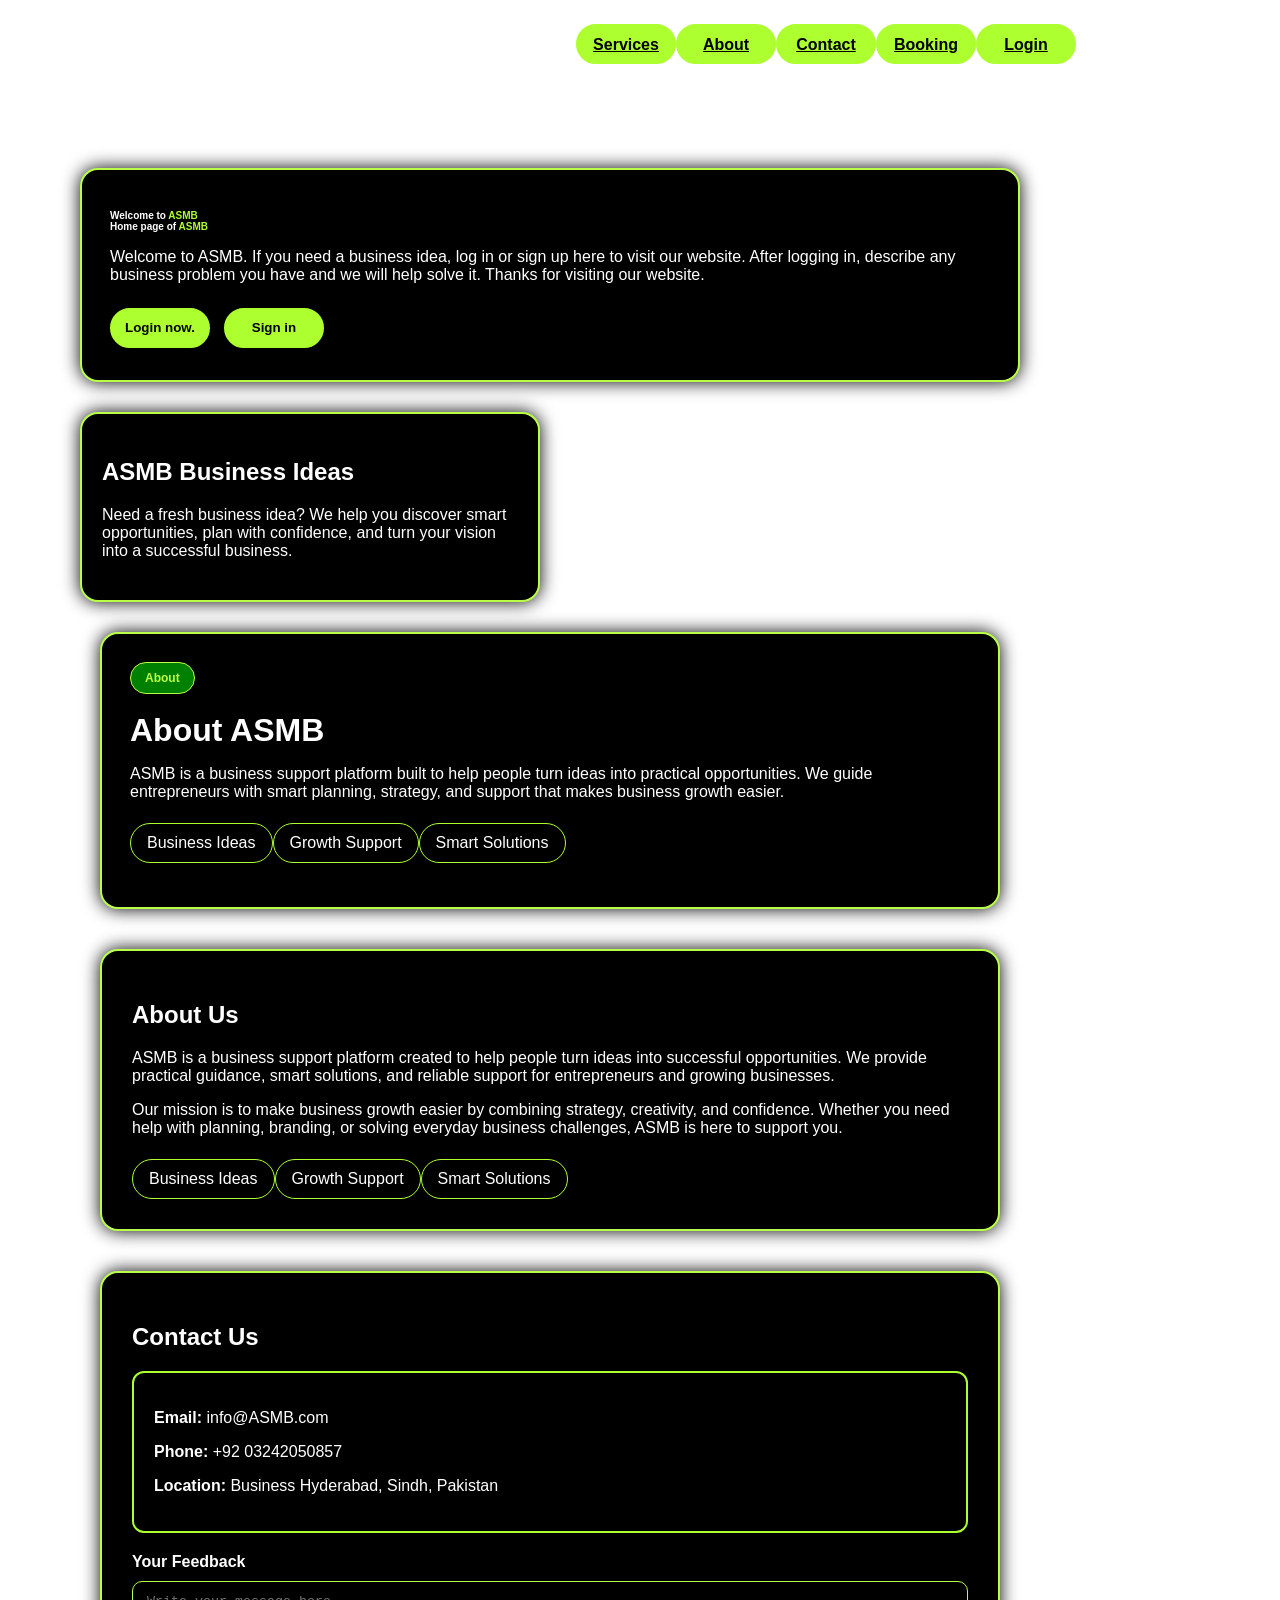
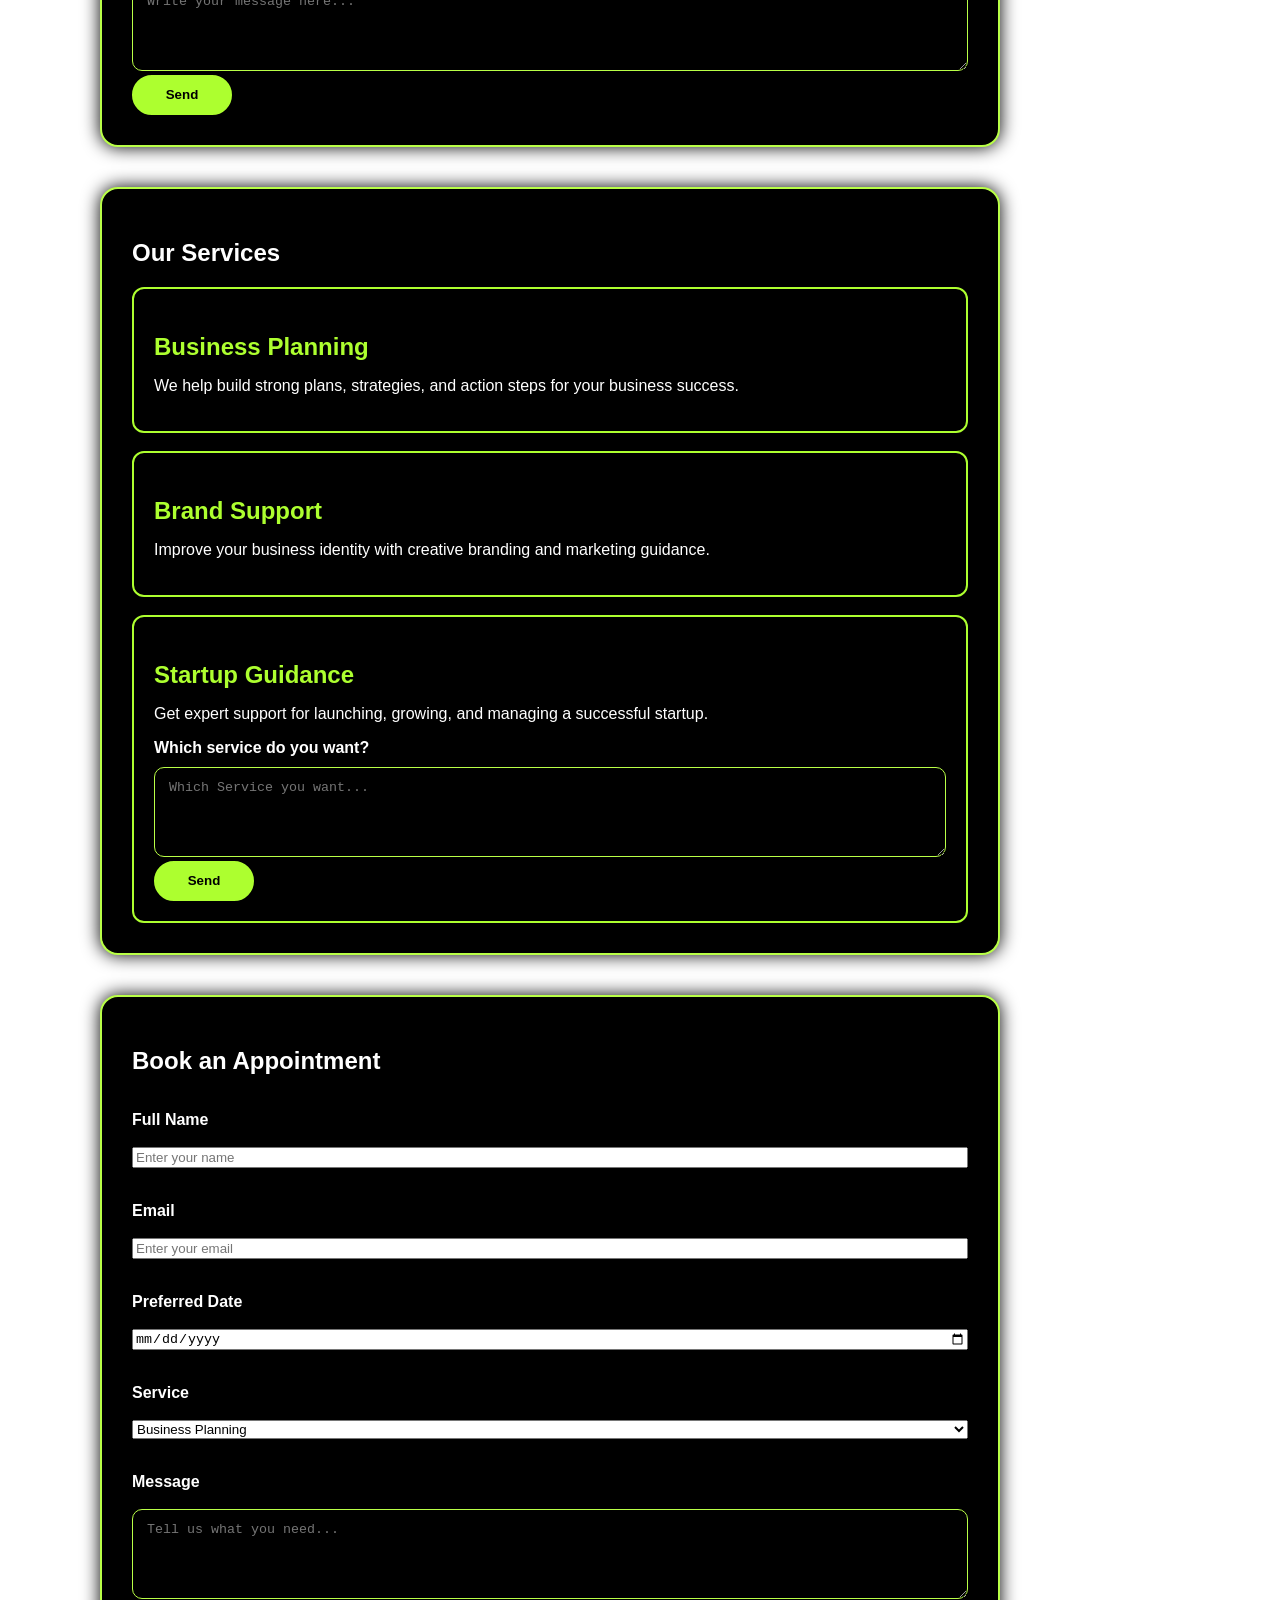
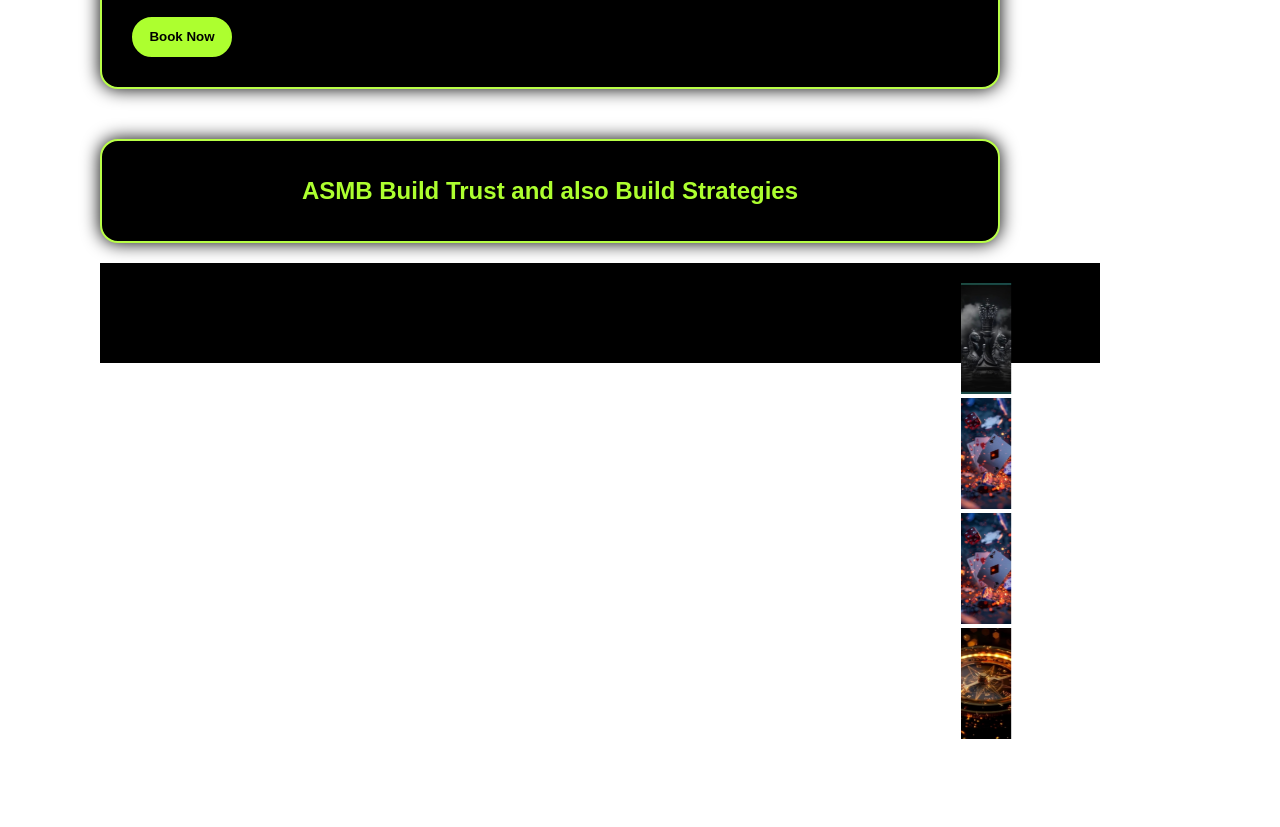
<file: index.html>
<!DOCTYPE html>
<html lang="en">
<head>
    <meta charset="UTF-8">
    <meta name="viewport" content="width=device-width, initial-scale=1.0">
    <title>ASMB</title>
    <link rel="stylesheet" href="./style.css">
    <link rel="stylesheet" href="./login.html">
</head>
<body>
    <header class="topbar">
        <h2>Welcome to the home page</h2>
        <nav class="nav">
            <a href="#services" class="nav-btn">Services</a>
            <a href="#about" class="nav-btn">About</a>
            <a href="#contact" class="nav-btn">Contact</a>
            <a href="#booking" class="nav-btn">Booking</a>
            <a href="login.html" class="nav-btn">Login</a>
        </nav>
    </header>
    <main class="container">
        <section class="hero">
            <h1>Welcome to <span>ASMB</span><br>Home page of <span>ASMB</span></h1>
            <p>Welcome to ASMB. If you need a business idea, log in or sign up here to visit our website. After logging in, describe any business problem you have and we will help solve it. Thanks for visiting our website.</p>
            <div class="cta-row">
                <button class="btn1" type="button">Login now.</button>
                <button class="btn1" type="button">Sign in</button>
            </div>
        </section>

        <div class="box1">
            <h2>ASMB Business Ideas</h2>
            <p>Need a fresh business idea? We help you discover smart opportunities, plan with confidence, and turn your vision into a successful business.</p>
        </div>

        <section id="about" class="about-box">
            <div class="about-box-card">
                <span class="about-badge">About</span>
                <h2>About ASMB</h2>
                <p>ASMB is a business support platform built to help people turn ideas into practical opportunities. We guide entrepreneurs with smart planning, strategy, and support that makes business growth easier.</p>
                <ul class="about-points">
                    <li>Business Ideas</li>
                    <li>Growth Support</li>
                    <li>Smart Solutions</li>
                </ul>
            </div>
        </section>
        <section class="about-section">
            <h1>About Us</h1>
            <p>ASMB is a business support platform created to help people turn ideas into successful opportunities. We provide practical guidance, smart solutions, and reliable support for entrepreneurs and growing businesses.</p>
            <p>Our mission is to make business growth easier by combining strategy, creativity, and confidence. Whether you need help with planning, branding, or solving everyday business challenges, ASMB is here to support you.</p>
            <div class="about-points">
                <span>Business Ideas</span>
                <span>Growth Support</span>
                <span>Smart Solutions</span>
            </div>
        </section>

        <section id="contact" class="contact-section">
            <h1>Contact Us</h1>
            <div class="contact-card">
                <p><strong>Email:</strong> info@ASMB.com</p>
                <p><strong>Phone:</strong> +92 03242050857</p>
                <p><strong>Location:</strong> Business Hyderabad, Sindh, Pakistan</p>
            </div>
            <label for="feedback">Your Feedback</label>
            <textarea id="feedback" name="feedback" placeholder="Write your message here..."></textarea>
            <button class="btn1" type="button">Send</button>
        </section>

        <section id="services" class="services-section">
            <h1>Our Services</h1>
            <div class="service-grid">
                <article class="service-card">
                    <h3>Business Planning</h3>
                    <p>We help build strong plans, strategies, and action steps for your business success.</p>
                </article>
                <article class="service-card">
                    <h3>Brand Support</h3>
                    <p>Improve your business identity with creative branding and marketing guidance.</p>
                </article>
                <article class="service-card">
                    <h3>Startup Guidance</h3>
                    <p>Get expert support for launching, growing, and managing a successful startup.</p>
                    <label for="service">Which service do you want?</label>
                    <textarea id="service" name="service" placeholder="Which Service you want..."></textarea>
                    <button class="btn6" type="button">Send</button>
                </article>
            </div>
        </section>

        <section id="booking" class="booking-section">
            <h1>Book an Appointment</h1>
            <form class="booking-form">
                <div class="form-row">
                    <label for="booking-name">Full Name</label>
                    <input id="booking-name" type="text" placeholder="Enter your name">
                </div>
                <div class="form-row">
                    <label for="booking-email">Email</label>
                    <input id="booking-email" type="email" placeholder="Enter your email">
                </div>
                <div class="form-row">
                    <label for="booking-date">Preferred Date</label>
                    <input id="booking-date" type="date">
                </div>
                <div class="form-row">
                    <label for="booking-service">Service</label>
                    <select id="booking-service">
                        <option>Business Planning</option>
                        <option>Brand Support</option>
                        <option>Startup Guidance</option>
                    </select>
                </div>
                <div class="form-row">
                    <label for="booking-message">Message</label>
                    <textarea id="booking-message" placeholder="Tell us what you need..."></textarea>
                </div>
                <button class="btn1" type="submit">Book Now</button>
            </form>
        </section>

        <div class="final-tag">
            <h1>ASMB Build Trust and also Build Strategies</h1>
        </div>
        <section class="last-bar">
            <marquee behavior="p" direction="">
                <div><img src="WhatsApp Image 2026-09-16 at 18.14.05 (1).jpeg" alt=""></div>
                 <div><img src="WhatsApp Image 2026-09-16 at 18.14.06 (1) copy 2.jpeg" alt=""></div>
                  <div><img src="WhatsApp Image 2026-09-16 at 18.14.06 (1) copy.jpeg" alt=""></div>
                  <div><img src="WhatsApp Image 2026-09-17 at 15.25.16.jpeg" alt=""></div>
            </marquee>
        </section>
    </main>
</body>
</html>
</file>
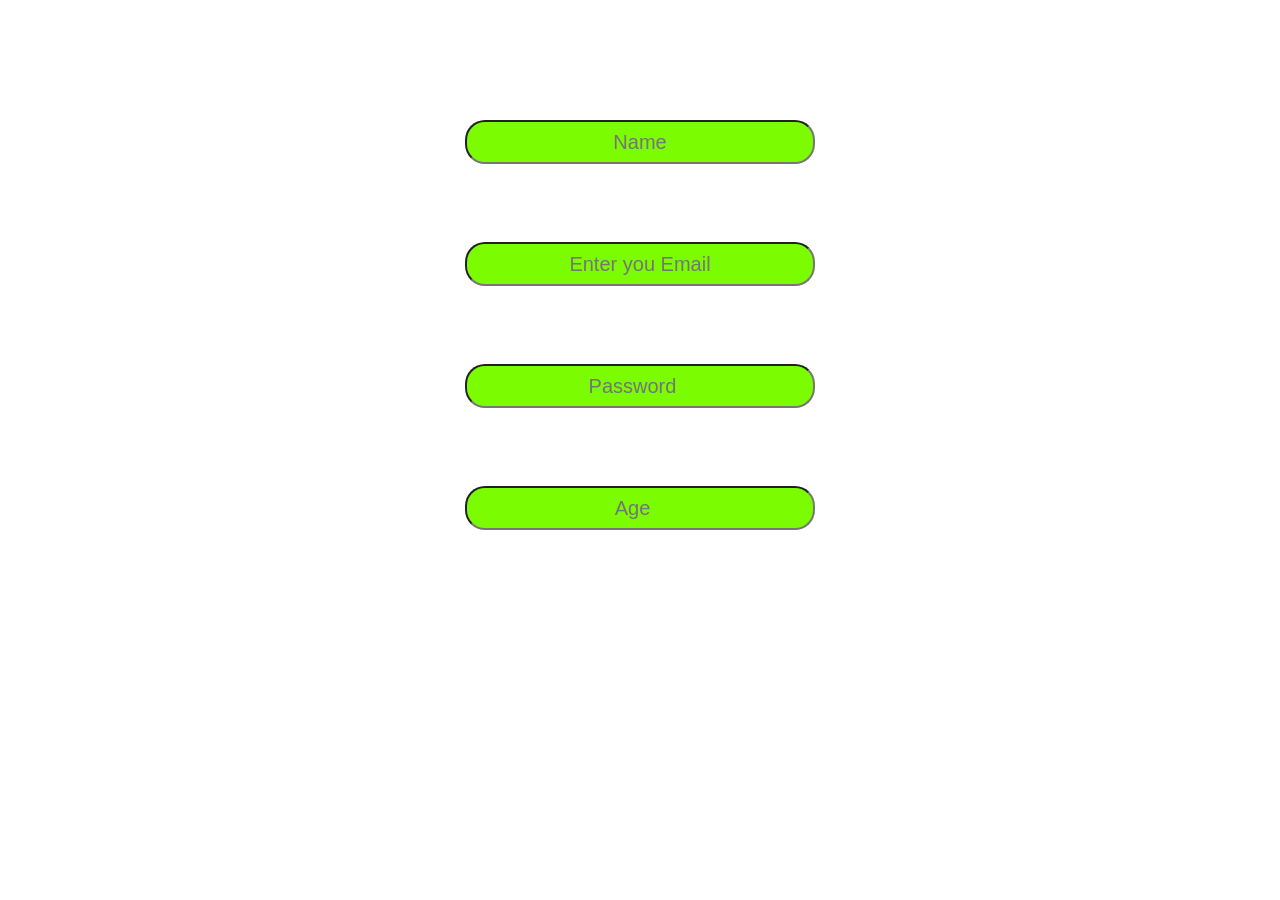
<file: login.html>
<!DOCTYPE html>
<html lang="en">
<head>
    <meta charset="UTF-8">
    <meta name="viewport" content="width=device-width, initial-scale=1.0">
    <title>Document</title>
    <link rel="stylesheet" href="./index.html">
    <link rel="stylesheet" href="./style.css">
</head>
<body>
    <br>
    <br>
    <br>
    <br>
    <br>
    <legend>
    <center>
        <div>
        <input class="btn45" type="text" name="name" placeholder="Name">
        <br>
        <br>
    <input class="btn46" type="Email" name="email" placeholder="Enter you Email">
    <br>
    <br>
    <input class="btn47" type="number" name="password" placeholder="Password">
     <br>
     <br>
     <input class="btn48" type="number" name="age" placeholder="Age">   
     </div>
</center>
<legend></legend>
</body>
</html>
</file>
<file: style.css>
*{
    box-sizing: border-box;
}

html {
    scroll-behavior: smooth;
}

body {
    margin: 0;
    font-family: Arial, sans-serif;
    background: linear-gradient(black);
    color: white;
}

h1, h2, h3 {
    color: white;
    font-size: x-large;
}

p {
    color: white;
    height: 1.7;
}

span {
    color: greenyellow;
}

.container {
    width: 1100px;
    margin: 0 ;
    padding: 80px;
}

.topbar {
    display: flex;
    justify-content: space-between;
    text-align: center;
    gap: 20px;
    max-width: 1100px;
    margin: 0 ;
    padding: 24px ;
}

.topbar h2 {
    margin: 0;
    font-size: 1.5rem;
}

.nav {
    display: flex;
}

.nav-btn,.btn1,.btn6,button {
    display: inline-flex;
    text-align: center;
    justify-content: center;
    width: 110px;
    height: 42px;
    padding: 0 18px;
    border: 2px solid greenyellow;
    border-radius: 999px;
    background: greenyellow;
    color: black;
    font-weight: 700;
}

.nav-btn:hover,.btn1:hover,.btn6:hover,button:hover {
    background: black;
    color: greenyellow;
}

.hero,.box1,.about-box-card,.about-section,.contact-section,.services-section,.booking-section,.final-tag {
    border: 2px solid #b9ff47;
    border-radius: 18px;
    background: black;
    box-shadow: 0 0 18px black;
}

.hero {
    padding: 32px 28px;
    margin-bottom: 30px;
}

.hero h1 {
    font-size: 10px;
    margin-bottom: 16px;
}

.cta-row {
    display: flex;
    flex-wrap: wrap;
    gap: 14px;
    margin-top: 24px;
}

.box1 {
    width: 460px;
    padding: 24px 20px;
    margin-bottom: 30px;
}

.about-box {
    margin: 30px 0;
}

.about-box-card {
    width: 900px;
    margin: 0 auto;
    padding: 28px;
}

.about-badge {
    display: inline-block;
    padding: 8px 14px;
    border-radius: 999px;
    background: green;
    border: 1px solid #b9ff47;
    color: #b9ff47;
    font-size: 12px;
    font-weight: 700;
}

.about-box-card h2 {
    margin: 18px 0 14px;
    font-size: 2rem;
}

.about-section,.contact-section,.services-section,.booking-section {
    width: 900px;
    margin: 40px auto;
    padding: 30px;
}

.about-points {
    display: flex;
    margin-top: 22px;
    padding: 0;
}

.about-points span,.about-points li {
    display: inline-block;
    padding: 10px 16px;
    background: black;
    border: 1px solid greenyellow;
    color: white;
    border-radius: 999px;
}

.contact-card {
    margin: 20px 0;
    padding: 20px;
    border: 2px solid greenyellow;
    border-radius: 12px;
    background: black;
}

label {
    display: block;
    margin: 16px 0 10px;
    color: white;
    font-weight: 700;
}

textarea {
    width: 100%;
    padding: 12px 14px;
    border: 1px solid #b9ff47;
    border-radius: 10px;
    background: black;
    color: white;
}

textarea {
    min-height: 90px;
}

.service-grid {
    display: grid;
    gap: 18px;
    margin-top: 20px;
}

.service-card {
    padding: 20px;
    border-radius: 12px;
    border: 2px solid greenyellow;
    background: black;
}

.service-card h3 {
    color: greenyellow;
    margin-bottom: 10px;
}

.booking-form {
    display: grid;
    gap: 18px;
}

.form-row {
    display: grid;
    gap: 8px;
}

.booking-form .btn1 {
    width: 100px;
    height: 40px;
    padding: 10px;
}

.final-tag {
    width: 900px;
    margin: 50px auto 0;
    padding: 20px 14px;
    text-align: center;
}

.final-tag h1 {
    color: greenyellow;
}


    .nav-btn,.btn1,.btn6 {
        width: 100px;
        height: 40px;
        padding: 10px;
    }

     
    

.last-bar{
    display: inline-block;
    height: 100px;
    width: 1000px;
    background-color: black;
    color: black;
    padding: 20px;
    margin: 20px;
    border: 2px 4px 20px greenyellow;
    border-radius: 0px;
    display: inline-block;
}


img{
    width: 50px;
}


.btn46,.btn47,.btn45,.btn48{
    color: black;
    font-size: 20px;
    background-color: lawngreen;
    height: 30px;
    width: 350px;
    text-align:center;
    margin: 30px;
    padding: 20px;
    border: 2px 4px 20px solid greenyellow;
    border-radius: 20px;
    box-sizing:border-box;
    display: inline-block;
    gap: 20px;
}
</file>
